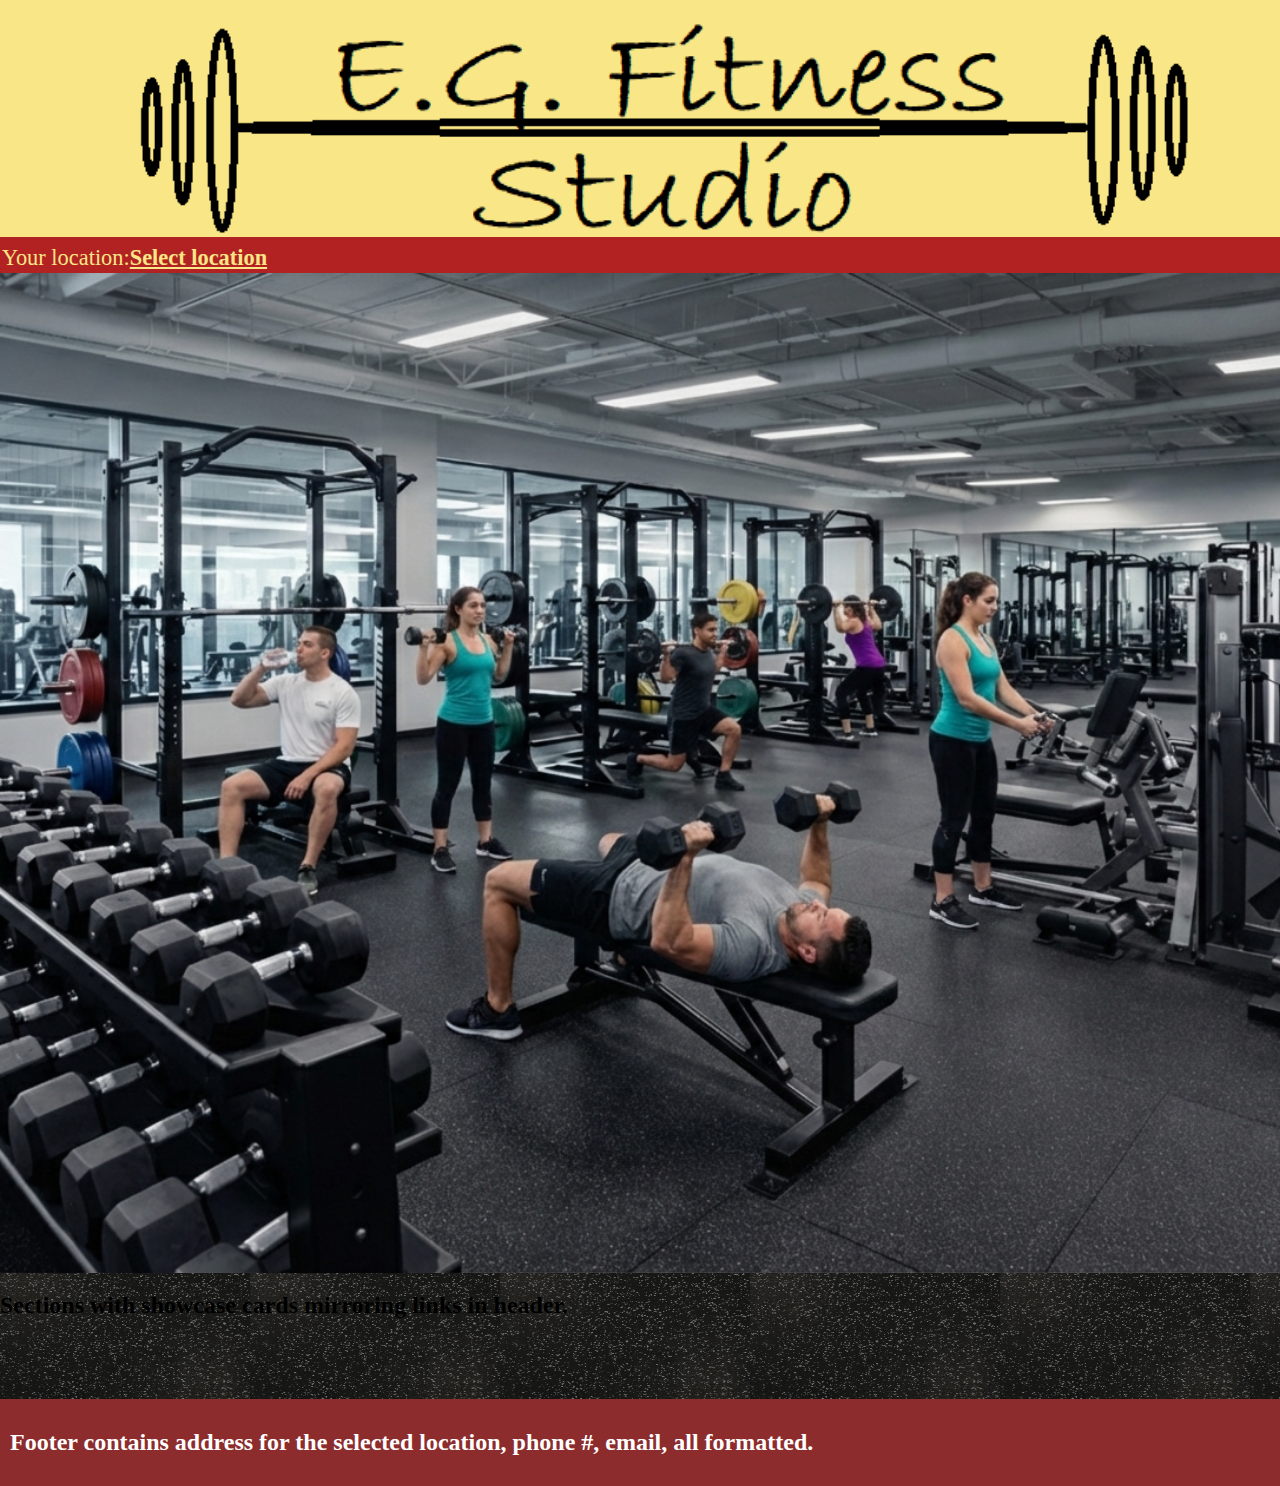
<file: index.html>
<!DOCTYPE html>
<html lang="en">
    <head>
        <title>Gym</title>
        <meta name="viewport" content="width=device-width, initial-scale=1.0">
        <link href="stylesheets/stylesheet.css" rel="stylesheet" />
        <link href="stylesheets/desktop.css" rel="stylesheet" media="only screen and (min-width:1200px)"/>
        <script src="scripts/headerMenu.js" defer></script>
        <script src="scripts/date.js" defer></script>
<!--        <script src="scripts/heroImageSlide.js" defer></script>-->
    </head>
    <body id="home">

        <header>
            <a href="index.html">
                <picture>
                    <source media="(max-width: 1199px)" srcset="images/Logo_graphic_mobile.png">
                    <img src="images/Logo_graphic.png" alt='Logo'/>
                </picture>
            </a>
        </header>
        <section id="heroImage">
            <figure>
                <img src="images/Hero1.png" alt="People working out."/>
                <img src="images/Hero2.png" alt="People working out."/>
                <img src="images/Hero3.png" alt="People working out."/>
            </figure>
        </section>
        <section>
<!--            <h1>Home - Flexbox</h1>-->
            <h2>Sections with showcase cards mirroring links in header.</h2>
        </section>

        <footer><h2>Footer contains address for the selected location, phone #, email, all formatted.</h2></footer>
    </body>
</html>
</file>
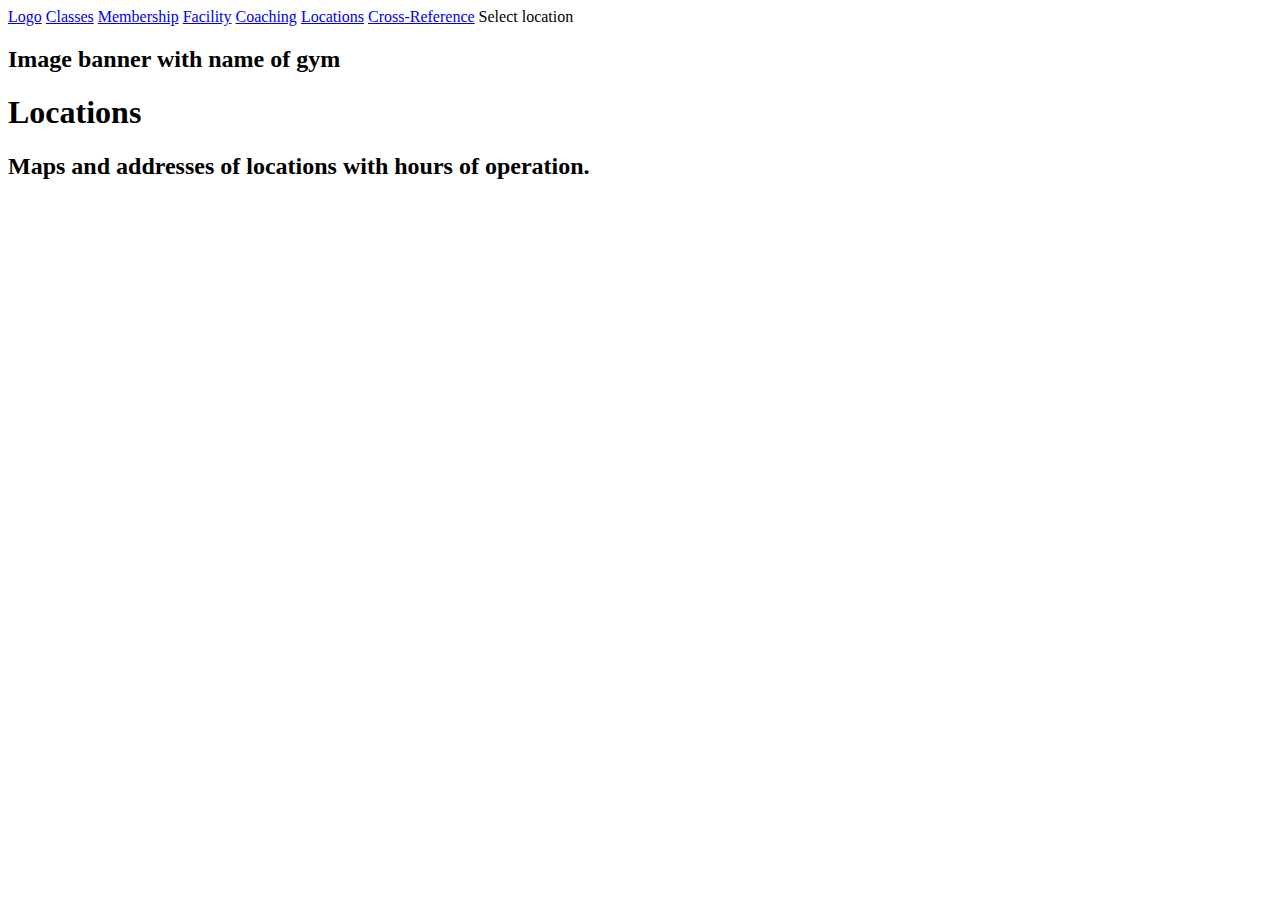
<file: aboutus.html>
<!DOCTYPE html>
<html lang="en">
    <head>
        <title>Locations</title>
        <link href="stylesheets/desktop.css" rel="stylesheet" />
    </head>
    <body>
        <header>
            <nav>
                <a href="index.html">Logo</a>
                <a href="classes.html">Classes</a>
                <a href="membership.html">Membership</a>
                <a href="facility.html">Facility</a>
                <a href="coaching.html">Coaching</a>
                <a href="aboutus.html">Locations</a>
                <a href="references.html">Cross-Reference</a>
                <span>Select location</span>
            </nav>
        </header>
        <h2>Image banner with name of gym</h2>
        <h1>Locations</h1>
        <h2>Maps and addresses of locations with hours of operation.</h2>
    </body>
</html>
</file>
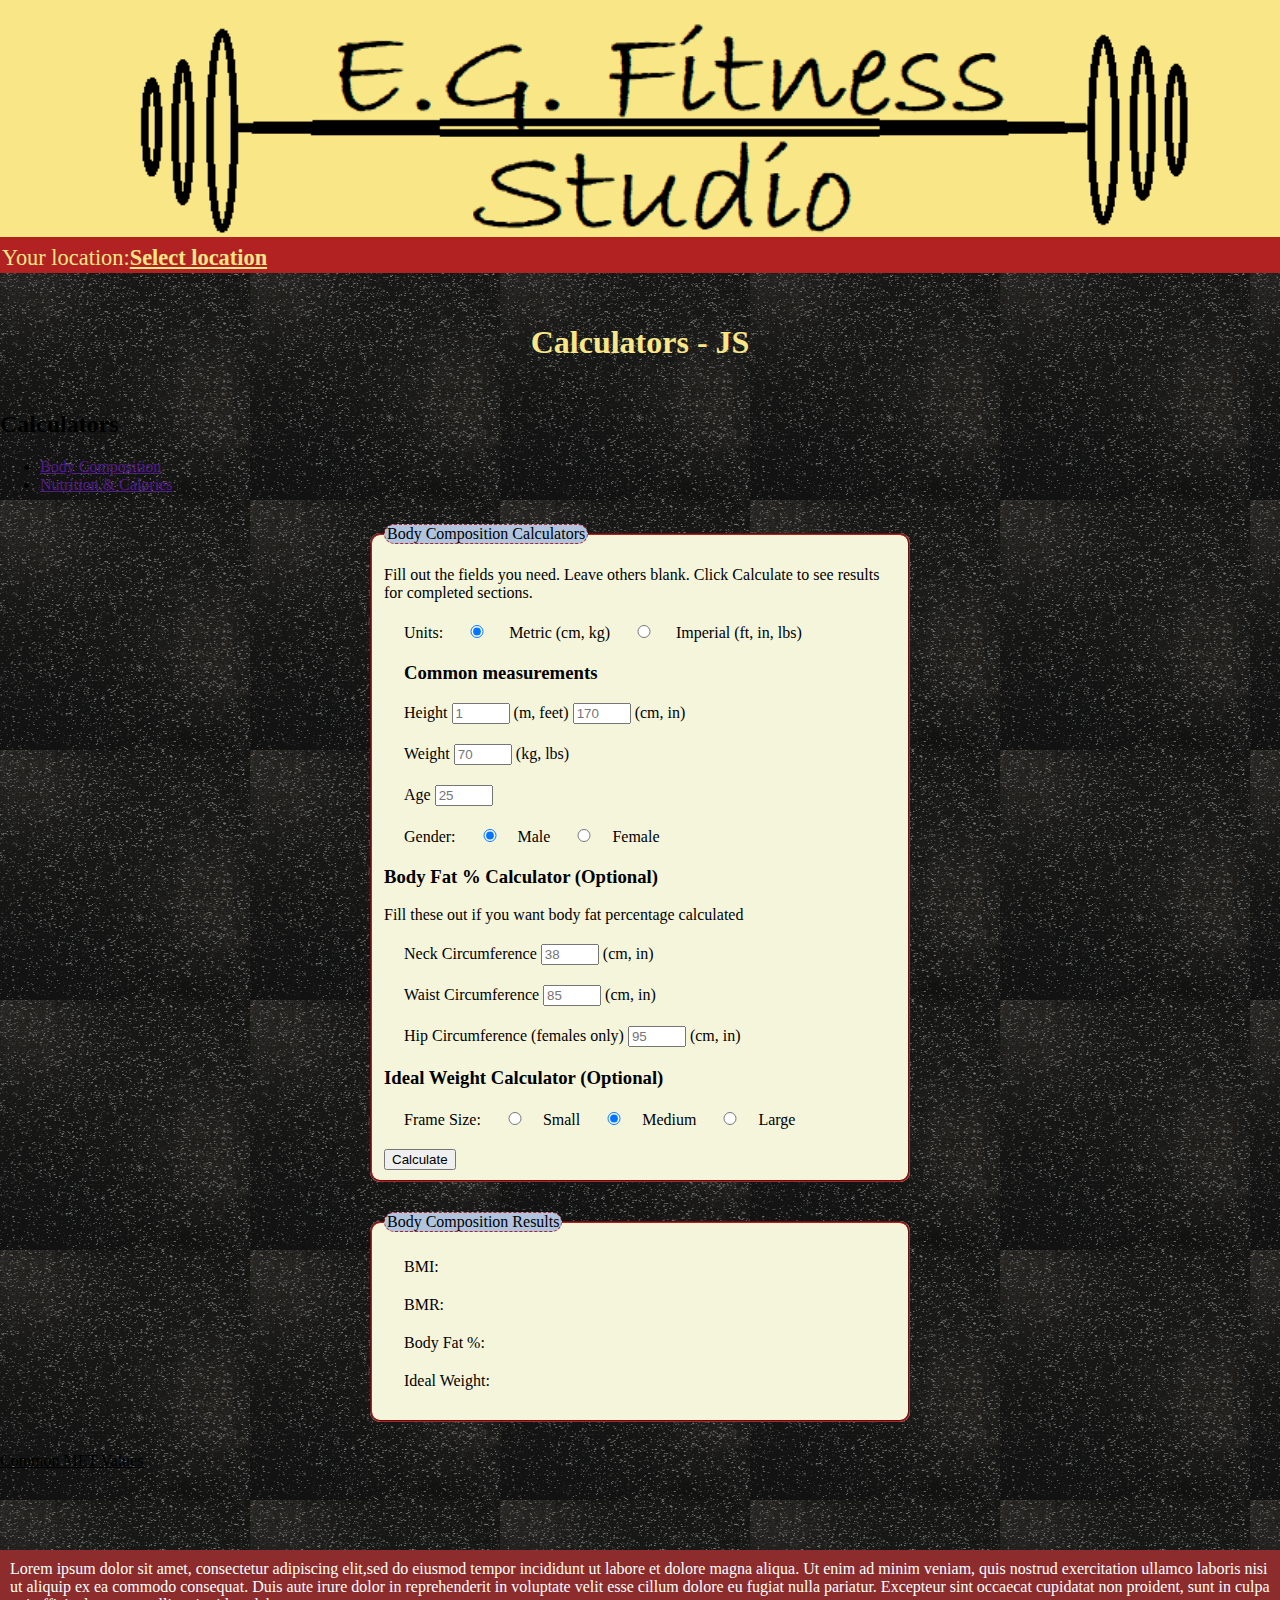
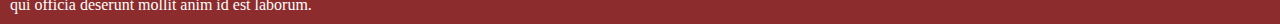
<file: calculators.html>
<!DOCTYPE html>
<html lang="en">
<head>
    <meta charset="UTF-8">
    <title>Tools</title>
    <meta name="viewport" content="width=device-width, initial-scale=1.0">
    <link href="stylesheets/stylesheet.css" rel="stylesheet" />
    <link href="stylesheets/desktop.css" rel="stylesheet" media="only screen and (min-width:1200px)"/>
    <script src="scripts/headerMenu.js" defer></script>
    <script src="scripts/calculators.js" defer></script>
</head>
<body>
<header>
    <a href="index.html">
        <picture>
            <source media="(max-width: 1199px)" srcset="images/Logo_graphic_mobile.png">
            <img src="images/Logo_graphic.png" alt='Logo'/>
        </picture>
    </a>
</header>
<h1>Calculators - JS</h1>
<nav  id="calculators_list">
    <h2>Calculators</h2>
    <ul>
        <li><a href onclick='return false;' id="show_body_comp">Body Composition</a></li>
        <li><a href onclick='return false;' id="show_workout">Nutrition & Calories</a></li>
    </ul>
</nav>
<main>
    <form id="calculators">

        <fieldset class="calculators" id="body_comp" hidden>
            <legend>Body Composition Calculators</legend>
            <p>Fill out the fields you need. Leave others blank. Click Calculate to see results for completed sections.</p>

            <!-- Shared Basic Inputs -->
            <div class="radio-group">
                <label>Units:</label>
                <label>
                    <input type="radio" name="units_body" value="metric" id="metric_body_comp" checked/>
                    Metric (cm, kg)
                </label>
                <label>
                    <input type="radio" name="units_body" value="imperial" id="imperial_body_comp"/>
                    Imperial (ft, in, lbs)
                </label>
            </div>
            <div>
                <h3>Common measurements</h3>
                <label>Height
                    <input type='number' id='height_m_or_feet' placeholder='1' min='2' max='8' step='1'/> (m, feet)
                    <input type='number' id='height' placeholder="170" min="0" max="250" step="1"/> (cm, in)
                </label>
            </div>
            <div>

                <label>Weight
                    <input type='number' id='weight' placeholder="70" min="20" max="500" step="0.1"/>
                    <!--                    <span class="unit" id="weight_unit">kg</span>-->
                    (kg, lbs)
                </label>
            </div>
            <div>
                <label>Age
                    <input type='number' id='age' placeholder="25" min="10" max="100"/>
                </label>
            </div>
            <div class="radio-group">
                <label>Gender:</label>
                <label>
                    <input type="radio" name='gender' value='male' id='male' checked/>Male
                </label>
                <label>
                    <input type="radio" name='gender' value='female' id='female'/>Female
                </label>
            </div>




            <!-- Body Fat Specific Inputs -->

            <h3>Body Fat % Calculator (Optional)</h3>
            <p class="help-text">Fill these out if you want body fat percentage calculated</p>
            <div>
                <label>Neck Circumference
                    <input type='number' id='neck' placeholder="38" min="20" max="60" step="0.1"/>
                    (cm, in)
                </label>
            </div>
            <div>
                <label>Waist Circumference
                    <input type='number' id='waist' placeholder="85" min="40" max="200" step="0.1"/>
                    (cm, in)
                </label>
            </div>
            <div>
                <label id="hip_label">Hip Circumference (females only)
                    <input type='number' id='hip' placeholder="95" min="50" max="200" step="0.1"/>
                    (cm, in)
                </label>
            </div>

            <!-- Ideal Weight Specific Input -->
            <h3>Ideal Weight Calculator (Optional)</h3>
            <div class="radio-group">
                <label>Frame Size:</label>
                <label><input type="radio" name="frame_size" value="0.95" id="small_frame"/>Small</label>
                <label><input type="radio" name="frame_size" value="1.0" id="medium_frame" checked/>Medium</label>
                <label><input type="radio" name="frame_size" value="1.05" id="large_frame"/>Large</label>
            </div>
            <button type="button" id="calculate_body_comp">Calculate</button>
        </fieldset>

        <!--Results-->
        <fieldset class="calculators" id="body_comp_results" hidden>
            <legend>Body Composition Results</legend>
            <div><label>BMI: <span id="bmi_result" class="result-section"></span></label></div>
            <div><label>BMR: <span id="bmr_result" class="result-section" ></span></label></div>
            <div><label>Body Fat %: <span id="body_fat_result" class="result-section" ></span></label></div>
            <div><label>Ideal Weight: <span id="ideal_weight_result" class="result-section" ></span></label></div>
        </fieldset>

        <fieldset class="calculators" id="workout" hidden>
            <legend>Workout Calculators</legend>
            <p class="instructions">Fill out fields for the calculators you want to use. Leave others blank.</p>
            <!-- Calorie Burn Inputs -->
            <!-- Shared Units for Workout -->
            <div class="radio-group">
                <label>Units:</label>
                <label><input type="radio" name="units_workout" value="metric" id="metric_workout" checked/>Metric (kg)</label>
                <label><input type="radio" name="units_workout" value="imperial" id="imperial_workout"/>Imperial (lbs)</label>
            </div>
            <h3>Calorie Burn Calculator</h3>
            <div>
                <label>Activity  <input type='number' id='met_value' placeholder="8.0" min="1" max="20" step="0.1"/> MET Value</label>
            </div>
            <div>
                <details>
                    <summary>Common MET Values</summary>
                    <ul class="met-list">
                        <li>Walking (3 mph): 3.5</li>
                        <li>Running (6 mph): 9.8</li>
                        <li>Running (8 mph): 11.5</li>
                        <li>Cycling (moderate): 8.0</li>
                        <li>Swimming (moderate): 5.8</li>
                        <li>HIIT: 8.0</li>
                        <li>Weight Lifting: 5.0</li>
                        <li>Yoga: 2.5</li>
                        <li>Jump Rope: 12.3</li>
                    </ul>
                </details>
            </div>
            <div><label>Duration <input type='number' id='duration' placeholder="30" min="1" max="300"/> minutes</label></div>
            <div><label>Your Weight <input type='number' id='weight_calburn' placeholder="70" min="20" max="300" step="0.1"/> (kg, lbs)</label></div>

            <!-- One Rep Max Inputs -->

            <h3>One Rep Max Calculator</h3>
            <div><label>Weight Lifted <input type='number' id='weight_lifted' placeholder="100" min="1" max="500" step="0.5"/> (kg, lbs)</label></div>
            <div><label>Reps Completed <input type='number' id='reps' placeholder="8" min="1" max="20"/></label>
                <p class="help-text">Note: Results are less accurate above 12 reps</p>
            </div>
            <button type="button" id="calculate_workout">Calculate All Available</button>
        </fieldset>

        <fieldset class='calculators' id="workout_results" hidden>
            <!-- Results Container -->
            <legend>Workout Calculator Results</legend>
            <div><label>Calorie burn: <span id="calorie_burn_result" class="result-section"></span></label></div>
            <div><label>One Rep Max: <span id="one_rm_result" class="result-section"></span></label></div>

        </fieldset>
    </form>
    <details id="details">
        <summary>Common MET Values</summary>
        <ul class="met-list">
            <li><a href>Calgary</a></li>
            <li><a href>Vancouver</a></li>
            <li><a>Toronto</a></li>
            <li><a>Halifax</a></li>

        </ul>
    </details>
</main>
<footer>Lorem ipsum dolor sit amet, consectetur adipiscing elit,sed do
    eiusmod tempor incididunt ut labore et dolore magna
    aliqua. Ut enim ad minim veniam, quis nostrud exercitation
    ullamco laboris nisi ut aliquip ex ea commodo consequat. Duis
    aute irure dolor in reprehenderit in voluptate velit esse cillum
    dolore eu fugiat nulla pariatur. Excepteur sint occaecat cupidatat
    non proident, sunt in culpa qui officia deserunt mollit anim id est laborum.
</footer>
</body>
</html>
</file>
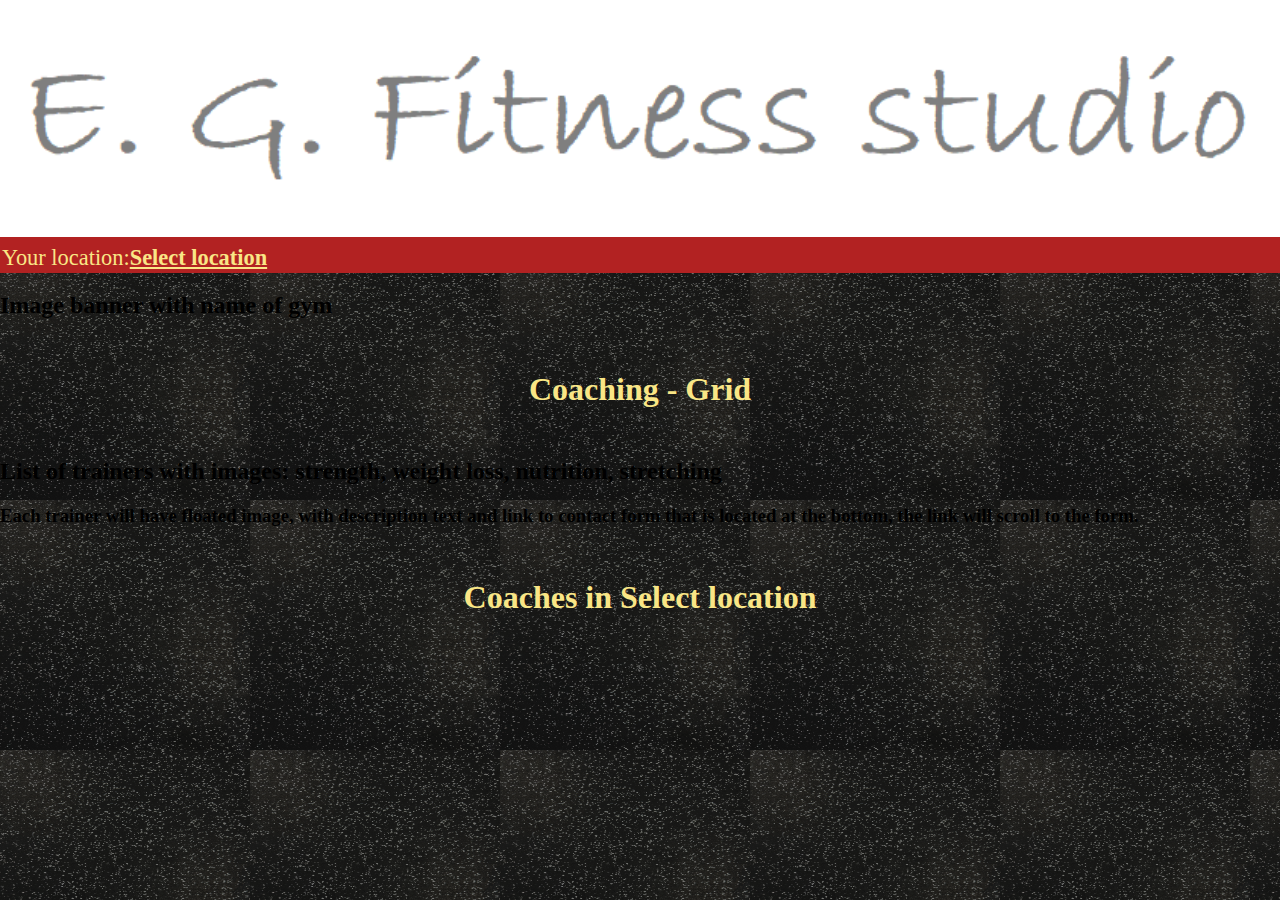
<file: coaching.html>
<!DOCTYPE html>
<html lang="en">
<head>
    <meta charset="UTF-8">
    <title>Coaching</title>
    <meta name="viewport" content="width=device-width, initial-scale=1.0">
    <link href="stylesheets/stylesheet.css" rel="stylesheet" />
    <link href="stylesheets/desktop.css" rel="stylesheet" media="only screen and (min-width:1200px)"/>

    <script src="scripts/headerMenu.js" defer></script>
    <script src="scripts/coachingCity.js" defer></script>

</head>
<body>
<header>
    <a href="index.html"><img src="images/Logo.png" alt='Logo'/></a>
</header>
    <h2>Image banner with name of gym</h2>
    <h1>Coaching - Grid</h1>
    <h2>List of trainers with images: strength, weight loss, nutrition, stretching</h2>
    <h3>Each trainer will have floated image, with description text and link to contact form that is located at the bottom, the link will scroll to the form.</h3>
<main id="coach_grid">
    <div class="Calgary">
        <h2>Strength</h2>
        <img src="images/Strength-Calgary.png" alt="Strength Coach"/>
        <blockquote>
            Lorem ipsum dolor sit amet, consectetur adipiscing elit,sed do
            eiusmod tempor incididunt ut labore et dolore magna
            aliqua. Ut enim ad minim veniam, quis nostrud exercitation
            ullamco laboris nisi ut aliquip ex ea commodo consequat. Duis
            aute irure dolor in reprehenderit in voluptate velit esse cillum
            dolore eu fugiat nulla pariatur. Excepteur sint occaecat cupidatat
            non proident, sunt in culpa qui officia deserunt mollit anim id est laborum.
        </blockquote>
        <a>Book</a>
    </div>
    <div class="Calgary">
        <h2>Cardio</h2>
        <img src="images/Cardio-Calgary.png" alt="Cardio Coach"/>
        <blockquote>
            Lorem ipsum dolor sit amet, consectetur adipiscing elit,sed do
            eiusmod tempor incididunt ut labore et dolore magna
            aliqua. Ut enim ad minim veniam, quis nostrud exercitation
            ullamco laboris nisi ut aliquip ex ea commodo consequat. Duis
            aute irure dolor in reprehenderit in voluptate velit esse cillum
            dolore eu fugiat nulla pariatur. Excepteur sint occaecat cupidatat
            non proident, sunt in culpa qui officia deserunt mollit anim id est laborum.
        </blockquote>
    </div>
    <div class="Calgary">
        <h2>Weight Loss</h2>
        <img src="images/WeightLoss-Calgary.png" alt="Weight Loss"/>
        <blockquote>
            Lorem ipsum dolor sit amet, consectetur adipiscing elit,sed do
            eiusmod tempor incididunt ut labore et dolore magna
            aliqua. Ut enim ad minim veniam, quis nostrud exercitation
            ullamco laboris nisi ut aliquip ex ea commodo consequat. Duis
            aute irure dolor in reprehenderit in voluptate velit esse cillum
            dolore eu fugiat nulla pariatur. Excepteur sint occaecat cupidatat
            non proident, sunt in culpa qui officia deserunt mollit anim id est laborum.
        </blockquote>
    </div>
    <div class="Calgary">
        <h2>Spin Class</h2>
        <img src="images/SpinClass-Calgary.png" alt="Cycling"/>
        <blockquote>
            Lorem ipsum dolor sit amet, consectetur adipiscing elit,sed do
            eiusmod tempor incididunt ut labore et dolore magna
            aliqua. Ut enim ad minim veniam, quis nostrud exercitation
            ullamco laboris nisi ut aliquip ex ea commodo consequat. Duis
            aute irure dolor in reprehenderit in voluptate velit esse cillum
            dolore eu fugiat nulla pariatur. Excepteur sint occaecat cupidatat
            non proident, sunt in culpa qui officia deserunt mollit anim id est laborum.
        </blockquote>
    </div>
    <div class="Calgary">
        <h2>Fitness Class</h2>
        <img src="images/FitnessClass-Calgary.png" alt="Fitness Class"/>
        <blockquote>
            Lorem ipsum dolor sit amet, consectetur adipiscing elit,sed do
            eiusmod tempor incididunt ut labore et dolore magna
            aliqua. Ut enim ad minim veniam, quis nostrud exercitation
            ullamco laboris nisi ut aliquip ex ea commodo consequat. Duis
            aute irure dolor in reprehenderit in voluptate velit esse cillum
            dolore eu fugiat nulla pariatur. Excepteur sint occaecat cupidatat
            non proident, sunt in culpa qui officia deserunt mollit anim id est laborum.
        </blockquote>
    </div>
    <div class="Calgary">
        <h2>Nutritionist</h2>
        <img src="images/Nutritionist-Calgary.png" alt="Nutritionist"/>
        <blockquote>
            Lorem ipsum dolor sit amet, consectetur adipiscing elit,sed do
            eiusmod tempor incididunt ut labore et dolore magna
            aliqua. Ut enim ad minim veniam, quis nostrud exercitation
            ullamco laboris nisi ut aliquip ex ea commodo consequat. Duis
            aute irure dolor in reprehenderit in voluptate velit esse cillum
            dolore eu fugiat nulla pariatur. Excepteur sint occaecat cupidatat
            non proident, sunt in culpa qui officia deserunt mollit anim id est laborum.
        </blockquote>
    </div>
    <div class="Calgary">
        <h2>Stretching</h2>
        <img src="images/Stretching-Calgary.png" alt="Nutritionist"/>
        <blockquote>
            Lorem ipsum dolor sit amet, consectetur adipiscing elit,sed do
            eiusmod tempor incididunt ut labore et dolore magna
            aliqua. Ut enim ad minim veniam, quis nostrud exercitation
            ullamco laboris nisi ut aliquip ex ea commodo consequat. Duis
            aute irure dolor in reprehenderit in voluptate velit esse cillum
            dolore eu fugiat nulla pariatur. Excepteur sint occaecat cupidatat
            non proident, sunt in culpa qui officia deserunt mollit anim id est laborum.
        </blockquote>
    </div>
    <div class="Vancouver">
        <h2>Strength</h2>
        <img src="images/Strength-Vancouver.png" alt="Strength"/>
        <blockquote>
            Lorem ipsum dolor sit amet, consectetur adipiscing elit,sed do
            eiusmod tempor incididunt ut labore et dolore magna
            aliqua. Ut enim ad minim veniam, quis nostrud exercitation
            ullamco laboris nisi ut aliquip ex ea commodo consequat. Duis
            aute irure dolor in reprehenderit in voluptate velit esse cillum
            dolore eu fugiat nulla pariatur. Excepteur sint occaecat cupidatat
            non proident, sunt in culpa qui officia deserunt mollit anim id est laborum.
        </blockquote>
    </div>
    <div class="Vancouver">
        <h2>Stretching</h2>
        <img src="images/Stretching-Calgary.png" alt="Stretching"/>
        <blockquote>
            Lorem ipsum dolor sit amet, consectetur adipiscing elit,sed do
            eiusmod tempor incididunt ut labore et dolore magna
            aliqua. Ut enim ad minim veniam, quis nostrud exercitation
            ullamco laboris nisi ut aliquip ex ea commodo consequat. Duis
            aute irure dolor in reprehenderit in voluptate velit esse cillum
            dolore eu fugiat nulla pariatur. Excepteur sint occaecat cupidatat
            non proident, sunt in culpa qui officia deserunt mollit anim id est laborum.
        </blockquote>
    </div>
    <div class="Vancouver">
        <h2>Cardio</h2>
        <img src="images/Cardio-Vancouver.png" alt="Cardio"/>
        <blockquote>
            Lorem ipsum dolor sit amet, consectetur adipiscing elit,sed do
            eiusmod tempor incididunt ut labore et dolore magna
            aliqua. Ut enim ad minim veniam, quis nostrud exercitation
            ullamco laboris nisi ut aliquip ex ea commodo consequat. Duis
            aute irure dolor in reprehenderit in voluptate velit esse cillum
            dolore eu fugiat nulla pariatur. Excepteur sint occaecat cupidatat
            non proident, sunt in culpa qui officia deserunt mollit anim id est laborum.
        </blockquote>
    </div>
    <div class="Vancouver">
        <h2>Nutritionist</h2>
        <img src="images/Nutritionist-Vancouver.png" alt="Cardio"/>
        <blockquote>
            Lorem ipsum dolor sit amet, consectetur adipiscing elit,sed do
            eiusmod tempor incididunt ut labore et dolore magna
            aliqua. Ut enim ad minim veniam, quis nostrud exercitation
            ullamco laboris nisi ut aliquip ex ea commodo consequat. Duis
            aute irure dolor in reprehenderit in voluptate velit esse cillum
            dolore eu fugiat nulla pariatur. Excepteur sint occaecat cupidatat
            non proident, sunt in culpa qui officia deserunt mollit anim id est laborum.
        </blockquote>
    </div>
    <div class="Vancouver">
        <h2>Spin Class</h2>
        <img src="images/SpinClass-Vancouver.png" alt="Cardio"/>
        <blockquote>
            Lorem ipsum dolor sit amet, consectetur adipiscing elit,sed do
            eiusmod tempor incididunt ut labore et dolore magna
            aliqua. Ut enim ad minim veniam, quis nostrud exercitation
            ullamco laboris nisi ut aliquip ex ea commodo consequat. Duis
            aute irure dolor in reprehenderit in voluptate velit esse cillum
            dolore eu fugiat nulla pariatur. Excepteur sint occaecat cupidatat
            non proident, sunt in culpa qui officia deserunt mollit anim id est laborum.
        </blockquote>
    </div>
    <div class="Vancouver">
        <h2>Weight Loss</h2>
        <img src="images/WeightLoss-Vancouver.png" alt="Cardio"/>
        <blockquote>
            Lorem ipsum dolor sit amet, consectetur adipiscing elit,sed do
            eiusmod tempor incididunt ut labore et dolore magna
            aliqua. Ut enim ad minim veniam, quis nostrud exercitation
            ullamco laboris nisi ut aliquip ex ea commodo consequat. Duis
            aute irure dolor in reprehenderit in voluptate velit esse cillum
            dolore eu fugiat nulla pariatur. Excepteur sint occaecat cupidatat
            non proident, sunt in culpa qui officia deserunt mollit anim id est laborum.
        </blockquote>
    </div>
    <div class="Toronto">
        <h2>Cardio</h2>
        <img src="images/Cardio-Toronto.png" alt="Cardio"/>
        <blockquote>
            Lorem ipsum dolor sit amet, consectetur adipiscing elit,sed do
            eiusmod tempor incididunt ut labore et dolore magna
            aliqua. Ut enim ad minim veniam, quis nostrud exercitation
            ullamco laboris nisi ut aliquip ex ea commodo consequat. Duis
            aute irure dolor in reprehenderit in voluptate velit esse cillum
            dolore eu fugiat nulla pariatur. Excepteur sint occaecat cupidatat
            non proident, sunt in culpa qui officia deserunt mollit anim id est laborum.
        </blockquote>
    </div>
    <div class="Toronto">
        <h2>Fitness Class</h2>
        <img src="images/FitnessClass-Toronto.png" alt="Cardio"/>
        <blockquote>
            Lorem ipsum dolor sit amet, consectetur adipiscing elit,sed do
            eiusmod tempor incididunt ut labore et dolore magna
            aliqua. Ut enim ad minim veniam, quis nostrud exercitation
            ullamco laboris nisi ut aliquip ex ea commodo consequat. Duis
            aute irure dolor in reprehenderit in voluptate velit esse cillum
            dolore eu fugiat nulla pariatur. Excepteur sint occaecat cupidatat
            non proident, sunt in culpa qui officia deserunt mollit anim id est laborum.
        </blockquote>
    </div>
    <div class="Toronto">
        <h2>Nutritionist</h2>
        <img src="images/Nutritionist-Toronto.png" alt="Strength Coach"/>
        <blockquote>
            Lorem ipsum dolor sit amet, consectetur adipiscing elit,sed do
            eiusmod tempor incididunt ut labore et dolore magna
            aliqua. Ut enim ad minim veniam, quis nostrud exercitation
            ullamco laboris nisi ut aliquip ex ea commodo consequat. Duis
            aute irure dolor in reprehenderit in voluptate velit esse cillum
            dolore eu fugiat nulla pariatur. Excepteur sint occaecat cupidatat
            non proident, sunt in culpa qui officia deserunt mollit anim id est laborum.
        </blockquote>
        <a>Book</a>
    </div>
    <div class="Toronto">
        <h2>Spin Class</h2>
        <img src="images/SpinClass-Toronto.png" alt="Cardio Coach"/>
        <blockquote>
            Lorem ipsum dolor sit amet, consectetur adipiscing elit,sed do
            eiusmod tempor incididunt ut labore et dolore magna
            aliqua. Ut enim ad minim veniam, quis nostrud exercitation
            ullamco laboris nisi ut aliquip ex ea commodo consequat. Duis
            aute irure dolor in reprehenderit in voluptate velit esse cillum
            dolore eu fugiat nulla pariatur. Excepteur sint occaecat cupidatat
            non proident, sunt in culpa qui officia deserunt mollit anim id est laborum.
        </blockquote>
    </div>
    <div class="Toronto">
        <h2>Strength</h2>
        <img src="images/Strength-Toronto.png" alt="Weight Loss"/>
        <blockquote>
            Lorem ipsum dolor sit amet, consectetur adipiscing elit,sed do
            eiusmod tempor incididunt ut labore et dolore magna
            aliqua. Ut enim ad minim veniam, quis nostrud exercitation
            ullamco laboris nisi ut aliquip ex ea commodo consequat. Duis
            aute irure dolor in reprehenderit in voluptate velit esse cillum
            dolore eu fugiat nulla pariatur. Excepteur sint occaecat cupidatat
            non proident, sunt in culpa qui officia deserunt mollit anim id est laborum.
        </blockquote>
    </div>
    <div class="Halifax">
        <h2>Cardio</h2>
        <img src="images/Cardio-Halifax.png" alt="Cycling"/>
        <blockquote>
            Lorem ipsum dolor sit amet, consectetur adipiscing elit,sed do
            eiusmod tempor incididunt ut labore et dolore magna
            aliqua. Ut enim ad minim veniam, quis nostrud exercitation
            ullamco laboris nisi ut aliquip ex ea commodo consequat. Duis
            aute irure dolor in reprehenderit in voluptate velit esse cillum
            dolore eu fugiat nulla pariatur. Excepteur sint occaecat cupidatat
            non proident, sunt in culpa qui officia deserunt mollit anim id est laborum.
        </blockquote>
    </div>
    <div class="Halifax">
        <h2>Fitness Class</h2>
        <img src="images/FitnessClass-Halifax.png" alt="Fitness Class"/>
        <blockquote>
            Lorem ipsum dolor sit amet, consectetur adipiscing elit,sed do
            eiusmod tempor incididunt ut labore et dolore magna
            aliqua. Ut enim ad minim veniam, quis nostrud exercitation
            ullamco laboris nisi ut aliquip ex ea commodo consequat. Duis
            aute irure dolor in reprehenderit in voluptate velit esse cillum
            dolore eu fugiat nulla pariatur. Excepteur sint occaecat cupidatat
            non proident, sunt in culpa qui officia deserunt mollit anim id est laborum.
        </blockquote>
    </div>
    <div class="Halifax">
        <h2>Strength</h2>
        <img src="images/Strength-Halifax.png" alt="Nutritionist"/>
        <blockquote>
            Lorem ipsum dolor sit amet, consectetur adipiscing elit,sed do
            eiusmod tempor incididunt ut labore et dolore magna
            aliqua. Ut enim ad minim veniam, quis nostrud exercitation
            ullamco laboris nisi ut aliquip ex ea commodo consequat. Duis
            aute irure dolor in reprehenderit in voluptate velit esse cillum
            dolore eu fugiat nulla pariatur. Excepteur sint occaecat cupidatat
            non proident, sunt in culpa qui officia deserunt mollit anim id est laborum.
        </blockquote>
    </div>
    <div class="Halifax">
        <h2>Stretching</h2>
        <img src="images/Stretching-Halifax.png" alt="Strength"/>
        <blockquote>
            Lorem ipsum dolor sit amet, consectetur adipiscing elit,sed do
            eiusmod tempor incididunt ut labore et dolore magna
            aliqua. Ut enim ad minim veniam, quis nostrud exercitation
            ullamco laboris nisi ut aliquip ex ea commodo consequat. Duis
            aute irure dolor in reprehenderit in voluptate velit esse cillum
            dolore eu fugiat nulla pariatur. Excepteur sint occaecat cupidatat
            non proident, sunt in culpa qui officia deserunt mollit anim id est laborum.
        </blockquote>
    </div>
    <div class="Halifax">
        <h2>Weight Loss</h2>
        <img src="images/WeightLoss-Halifax.png" alt="Stretching"/>
        <blockquote>
            Lorem ipsum dolor sit amet, consectetur adipiscing elit,sed do
            eiusmod tempor incididunt ut labore et dolore magna
            aliqua. Ut enim ad minim veniam, quis nostrud exercitation
            ullamco laboris nisi ut aliquip ex ea commodo consequat. Duis
            aute irure dolor in reprehenderit in voluptate velit esse cillum
            dolore eu fugiat nulla pariatur. Excepteur sint occaecat cupidatat
            non proident, sunt in culpa qui officia deserunt mollit anim id est laborum.
        </blockquote>
    </div>
    <div class="Halifax">
        <h2>Nutritionist</h2>
        <img src="images/Nutritionist-Halifax.png" alt="Stretching"/>
        <blockquote>
            Lorem ipsum dolor sit amet, consectetur adipiscing elit,sed do
            eiusmod tempor incididunt ut labore et dolore magna
            aliqua. Ut enim ad minim veniam, quis nostrud exercitation
            ullamco laboris nisi ut aliquip ex ea commodo consequat. Duis
            aute irure dolor in reprehenderit in voluptate velit esse cillum
            dolore eu fugiat nulla pariatur. Excepteur sint occaecat cupidatat
            non proident, sunt in culpa qui officia deserunt mollit anim id est laborum.
        </blockquote>
    </div>
</main>
</body>
</html>
</file>
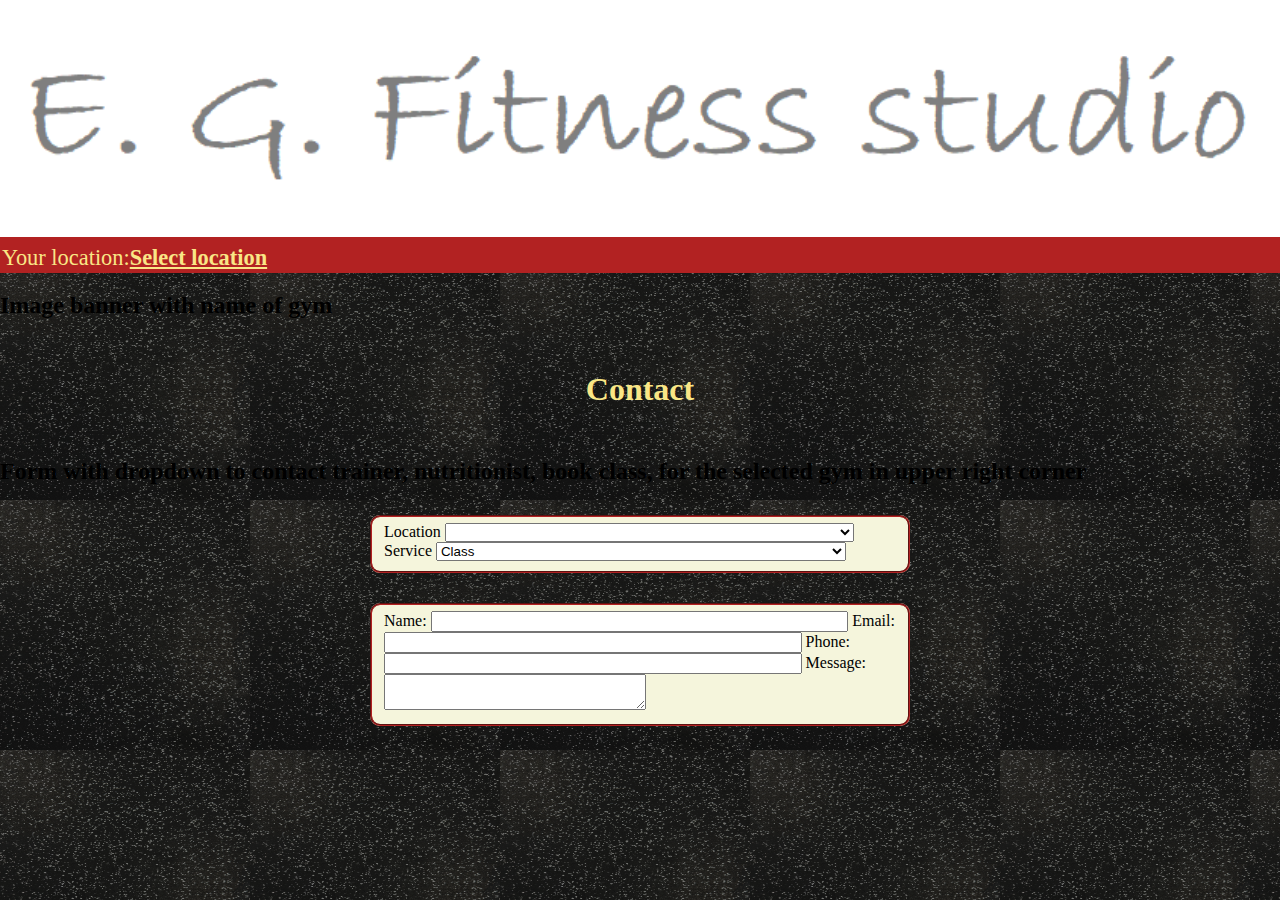
<file: contact.html>
<!DOCTYPE html>
<html lang="en">
    <head>
        <title>Locations</title>
        <meta name="viewport" content="width=device-width, initial-scale=1.0">
        <link href="stylesheets/stylesheet.css" rel="stylesheet" />
        <link href="stylesheets/desktop.css" rel="stylesheet" media="only screen and (min-width:1200px)"/>
        <script src="scripts/headerMenu.js" defer></script>
        <script src="scripts/script.js" defer></script>
    </head>
    <body>
    <header>
        <a href="index.html"><img src="images/Logo.png" alt='Logo'/></a>
    </header>
    <h2>Image banner with name of gym</h2>
    <h1>Contact</h1>
    <h2>Form with dropdown to contact trainer, nutritionist, book class, for the selected gym in upper right corner</h2>
    <form>
        <fieldset name="meta">
            <label>Location
            <select id="form_location">
                <option value="Location A">Location A</option>
                <option value="Location B">Location B</option>
                <option value="Location C">Location C</option>
                <option value="Location D">Location D</option>
            </select>
            </label>
            <label>Service
                <select id="form_service">
                    <option value="class">Class</option>
                    <option value="personal_coaching">Personal Coaching</option>
                    <option value="membership">Membership</option>
                    <option value="booking">Booking</option>
                    <option value="other">Other</option>
                </select>
            </label>
        </fieldset>
        <fieldset name="contact">
            <label>Name:
                <input type='text'/>
            </label>
            <label>Email:
                <input type='text'/>
            </label>
            <label>Phone:
                <input type='text'/>
            </label>
            <label>Message:
                <textarea cols="30"></textarea>
            </label>
        </fieldset>
    </form>
    </body>
</html>
</file>
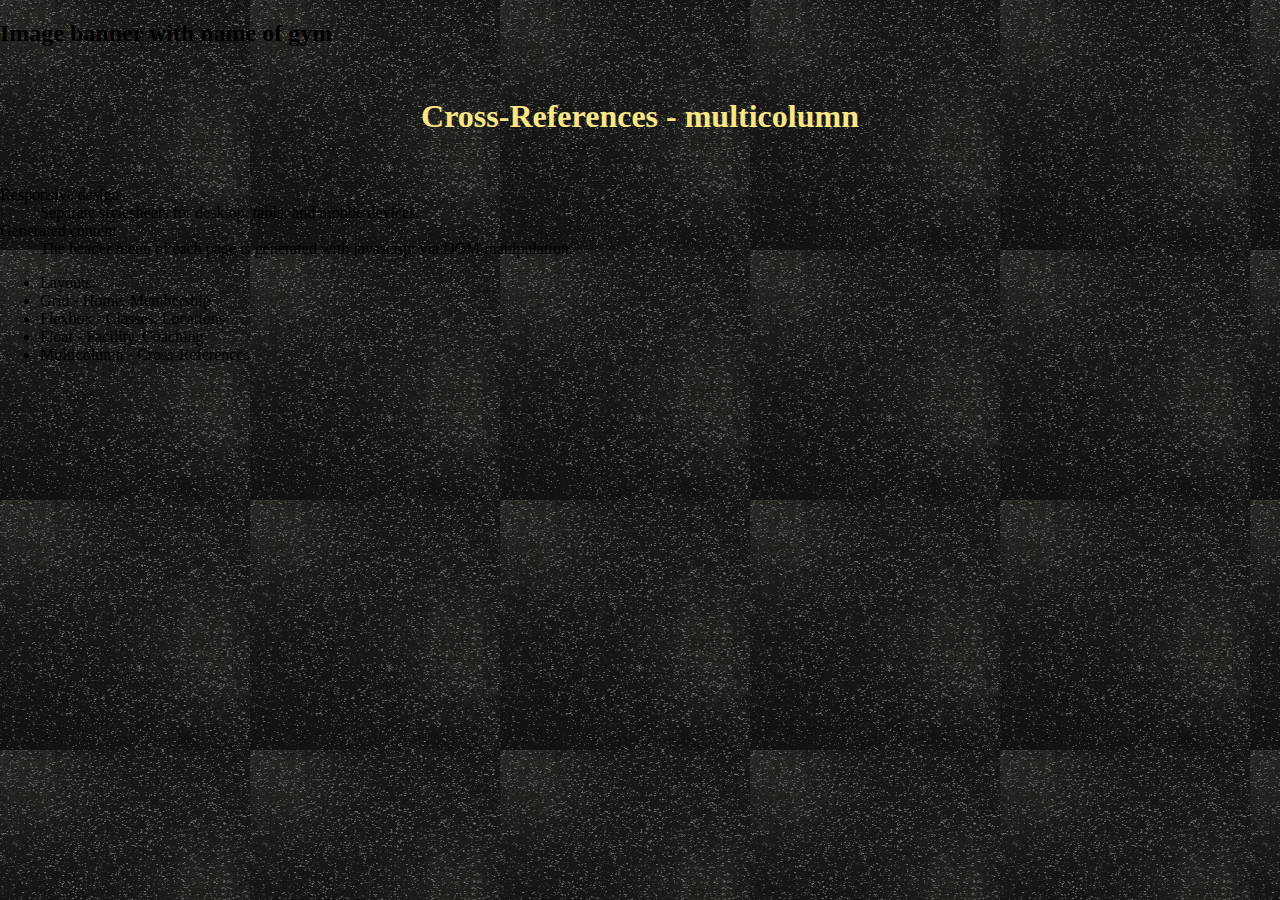
<file: cross-reference.html>
<!DOCTYPE html>
<html lang="en">
<head>
    <meta charset="UTF-8">
    <title>Cross-References</title>
    <link href="stylesheets/stylesheet.css" rel="stylesheet" />
    <link href="stylesheets/desktop.css" rel="stylesheet" media="only screen and (min-width:961px)"/>
    <link href="stylesheets/tablet.css" rel="stylesheet" media="only screen and (min-width:481px) and (max-width:960px"/>
    <link href="stylesheets/mobile.css" rel="stylesheet" media="only screen and (max-width:480px)"/>
</head>
<body>
<script src="scripts/headerMenu.js"></script>
<!--    <header>-->
<!--        <nav>-->
<!--            <a href="index.html">Logo</a>-->
<!--            <a href="classes.html">Classes</a>-->
<!--            <a href="membership.html">Membership</a>-->
<!--            <a href="facility.html">Facilities</a>-->
<!--            <a href="coaching.html">Coaching</a>-->
<!--            <a href="contact.html">Locations</a>-->
<!--            <a href="cross-reference.html">Cross-Reference</a>-->
<!--            <span>Select location</span>-->
<!--        </nav>-->
<!--    </header>-->
    <h2>Image banner with name of gym</h2>
    <h1>Cross-References - multicolumn</h1>
    <section>
        <dl>
            <dt>Responsive design</dt>
            <dd>Separate stylesheets for desktop, table, and mobile devices.</dd>
            <dt>Generated content</dt>
            <dd>The header menu of each page is generated with javascript via DOM manipulation.
        </dl>
        <ul>
            <li>Layouts:</li>
            <li>Grid - Home, Membership</li>
            <li>Flexbox - Classes, Locations</li>
            <li>Float - Facility, Coaching</li>
            <li>Multicolumn - Cross-References</li>
        </ul>
    </section>

</body>
</html>
</file>
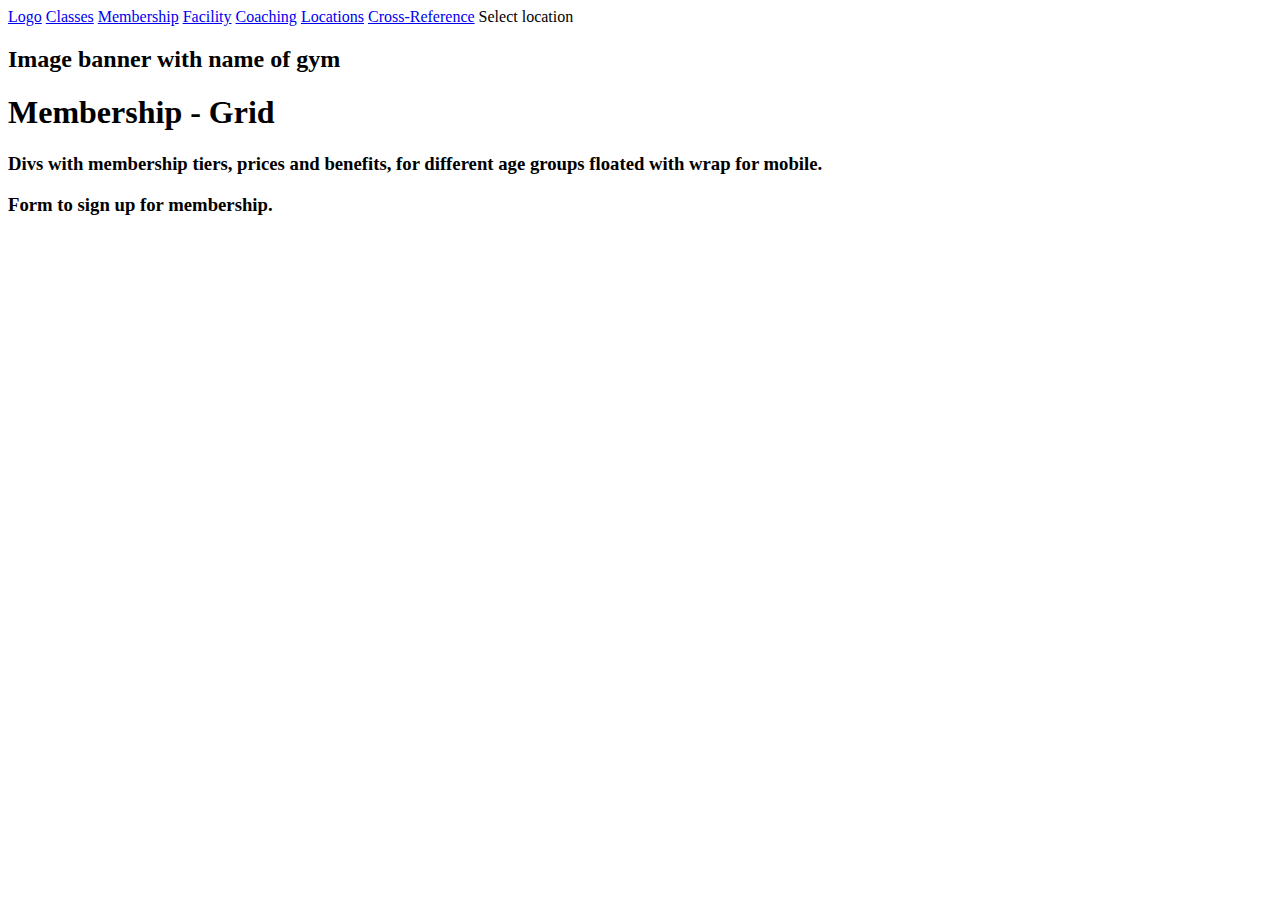
<file: membership.html>
<!DOCTYPE html>
<html lang="en">
<head>
    <meta charset="UTF-8">
    <title>Membership</title>
    <link href="stylesheets/desktop.css" rel="stylesheet" />
</head>
<body>
    <header>
        <nav>
            <a href="index.html">Logo</a>
            <a href="classes.html">Classes</a>
            <a href="membership.html">Membership</a>
            <a href="facility.html">Facility</a>
            <a href="coaching.html">Coaching</a>
            <a href="contact.html">Locations</a>
            <a href="cross-reference.html">Cross-Reference</a>
            <span>Select location</span>
        </nav>
    </header>
    <h2>Image banner with name of gym</h2>
    <h1>Membership - Grid</h1>
    <main>
        <h3>Divs with membership tiers, prices and benefits, for different age groups floated with wrap for mobile.</h3>
        <h3>Form to sign up for membership.</h3>
    </main>
</body>
</html>
</file>
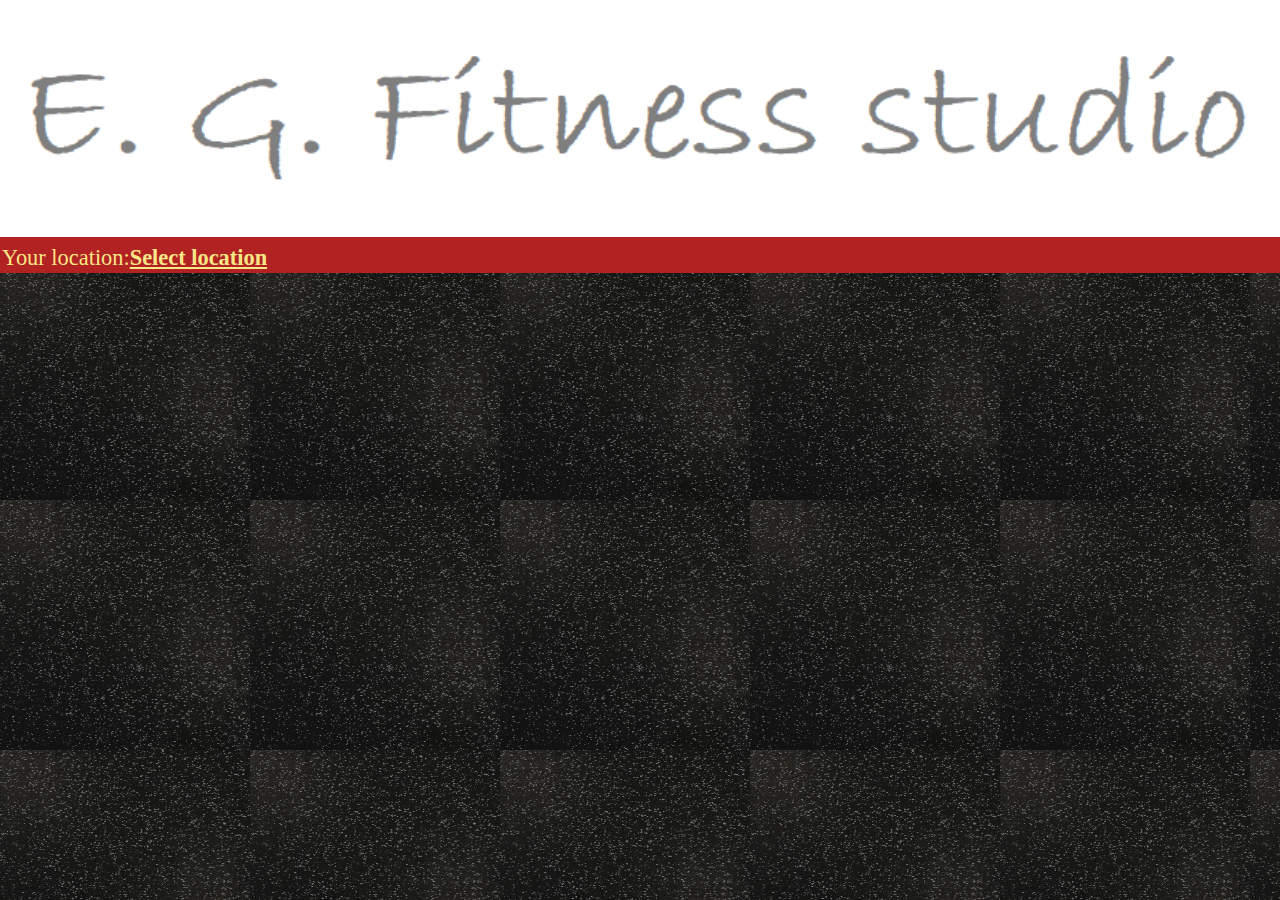
<file: services.html>
<!DOCTYPE html>
<html lang="en">
<head>
    <meta charset="UTF-8">
    <title>Services</title>
    <meta name="viewport" content="width=device-width, initial-scale=1.0">
    <link href="stylesheets/stylesheet.css" rel="stylesheet" />
    <link href="stylesheets/desktop.css" rel="stylesheet" media="only screen and (min-width:740px)"/>
    <script src="scripts/headerMenu.js" defer></script>
</head>
<body>
<header>
    <a href="index.html"><img src="images/Logo.png" alt='Logo'/></a>
</header>

</body>
</html>
</file>
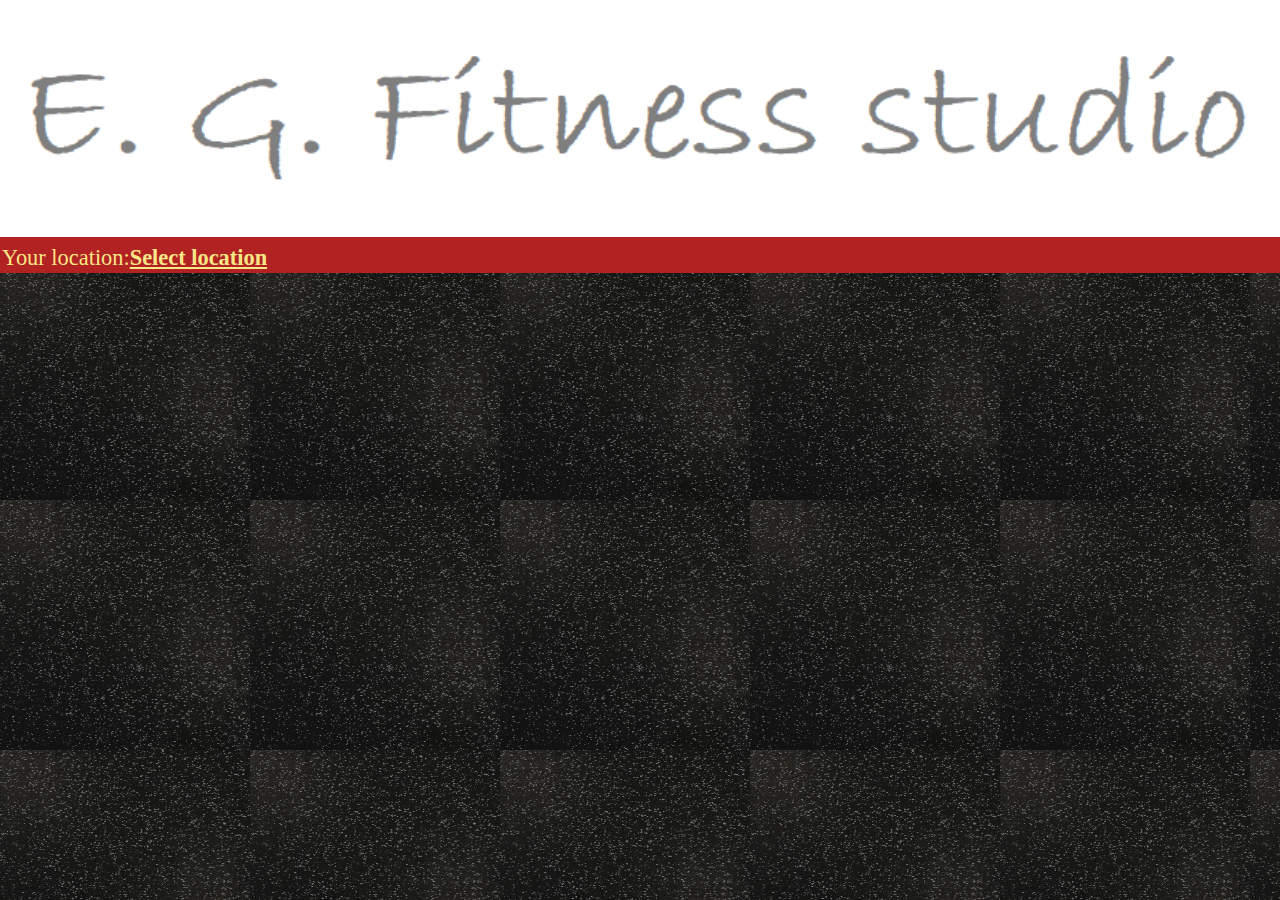
<file: tools.html>
<!DOCTYPE html>
<html lang="en">
<head>
    <meta charset="UTF-8">
    <title>Tools</title>
    <meta name="viewport" content="width=device-width, initial-scale=1.0">
    <link href="stylesheets/stylesheet.css" rel="stylesheet" />
    <link href="stylesheets/desktop.css" rel="stylesheet" media="only screen and (min-width:740px)"/>
    <script src="scripts/headerMenu.js" defer></script>
</head>
<body>
<header>
    <a href="index.html"><img src="images/Logo.png" alt='Logo'/></a>
</header>
</body>
</html>
</file>
<file: stylesheets/stylesheet.css>
@charset "utf-8";

html {
    /*height: 100%;*/
    /*position: relative;*/
    max-width: 1920px;
    margin: auto;
    background: linear-gradient(
        rgba(0, 0, 0, 0.5),
        rgba(0, 0, 0, 0.5)
), url('../images/gym_floor.webp');
    background-size: 250px 250px;

    & img {
        width: 100%
    }
}

body {

    /*background: linear-gradient(*/
    /*        hsla(50, 90%, 75%, 0.7),*/
    /*        hsla(50, 90%, 75%, 0.7)*/
    /*            !*rgba(255, 255, 255, 1),*!*/
    /*            !*rgba(255, 255, 255, 0.6),*!*/
    /*            !*hsla(50, 90%, 75%, 1) 1%,*!*/

    /*    !*rgba(255, 255, 255, 0.7)*!*/
    /*), url('../images/concrete.png') ;*/
    /*max-width: 1920px;*/
    /*min-height:95%;*/
    margin: auto;

    /*background-color: hsl(50, 100%, 80%); hsl(40, 50%, 50%);*/
}

header {
    /*height: 80px;*/
    /*outline: 1px solid green;*/
    /*align-content: center;*/
    /*margin: 0;*/
    font-size: 1.4em;
    background-color: firebrick;

    /*border-bottom: 1px solid red;*/


    /*background: radial-gradient(ellipse at top,  firebrick 15%, hsl(50, 90%, 75%));*/

}

footer {
    clear:both;
    background-color: rgb(140, 44, 44);
    color: white;
    margin-top: 80px;
    padding: 10px;
    /*position: absolute;*/
    /*bottom: 0;*/
    /*box-shadow: gray 0 -10px 10px -8px;*/

}

h1 {
    text-align: center;
    line-height: 3em;
    /*background-color: cadetblue;*/
    /*color: hsl(50, 90%, 75%);*/
    color:hsla(50, 90%, 75%, 1);
    /*background-color: firebrick;*/
}

figure {
    /*background-color: beige;*/
}

figcaption {
    /*color: hsl(50, 90%, 75%);*/
    background-color: beige;
    border-radius: 15px 5px;
    padding: 10px;
    /*margin: auto;*/
}

form {
    /*gap: 30px;*/
    margin: auto;
    max-width: 600px;
}

fieldset {
    background-color: beige;/*hsl(50, 90%, 75%);*/
    border-radius: 10px;
    border-color: firebrick;
    margin: 30px;
    /*gap: 40px;*/

    & legend {
        background-color: lightsteelblue;
        border-radius: 10px;
        border: 1px dashed firebrick;
    }
}



/* HEADER MENU */
header > nav {
    display: none;
    flex-flow: column nowrap;
    /*outline: 1px solid red;*/
    justify-content: center;
    color: firebrick;
    gap: 15px;
    /*display: none;*/
}

header img {
    width: 100%;
    /*margin: auto;*/
    /*outline: 1px solid red;*/
}

header nav div {
    flex: 0 1 auto;
    /*outline: 1px solid red;*/
    align-content: center;
    padding: 10px;
    margin: 0 10px;
    text-decoration: none;
    text-align: center;
    position: relative;
    background-color: hsl(50, 90%, 75%);
    border-radius: 10px;
    outline: 1px solid red;
    /*background-origin: padding-box;*/
    /*border: 2px solid transparent;*/
    & div {                                         /*SUBMENU*/
        display: none;
        position: absolute;
        top: 100%;
        left: -10px;
        z-index:999;
        background-color:white;
        outline: unset;
    }

    &.dropdown > a::after {
        content: " \25B6";
        font-size: 0.7em;
    }

    & a:link, :visited {
        color: inherit;
        text-decoration: none;
    }

    &.dropdown:has(> div.mobile_submenu_show) > a::after {
        content: " \25BC";
        font-size: 0.7em;
    }
}

.mobile_submenu_show {
    display: flex;
    flex-flow: column nowrap;
    gap: 15px;
    position: static;
    background-color: hsl(50, 90%, 75%);

    & a {
        color: white !important;
        background-color: firebrick;
        border-radius: 10px;
    }
}

#mobile_menu {
    /*height: 80px;*/
}

.mobile_nav_show {
    display: flex;
}

/*.submenu {*/
/*    display: none;*/
/*}*/
/* COACHES */
#coach_grid img{
    width: 200px;
    margin: 10px;
    border: 1px solid green;
    border-radius: 80px;
    float: left;
}

#coach_grid div{
    clear:left;
    font-size: 1.2em;
    text-align: center;
    border:2px dashed green;
    border-radius: 20px;
    background-color: beige;
    & h2 {
        margin: auto;
        color: green;
    }
}

/* LOCATION SELECTOR */
header > div {
    display: flex;
    margin-left: auto;
    text-align:right;
    position: relative;
    padding: 2px;
    color: hsla(50, 90%, 75%, 1);
    /*outline: 1px solid blue;*/

    /* MENU SHOW/HIDE */
    & > span {
        order: 0;
        margin-right: auto;
        padding: 5px 0 0 8px;
    }

    &::before {
        content: "Your location:";
        order:1;
        /*padding-top: 10px;*/

        /*color: inherit;*/
    }
    & > a {
        order: 2;
        /*padding-top: 10px;*/
    }

    & > div {
        display: none;
        background-color: hsla(50, 90%, 75%, 1);
        color: seagreen;
        /*outline: 1px solid red;*/
        /*margin-top: 10px;*/
         & a {
             /*color: inherit;*/
             padding: 3px;
         }

    }

    & a {
        /*background-color: hsla(50, 90%, 75%, 1);*/
        font-weight: bold;
        color: inherit;
        /*display: inherit;*/
    }
}

.location_submenu_show {
    display: flex;
    flex-flow: column nowrap;
    position: absolute;
    right:0;
    top: 30px;
}

span#mobile_menu {
}

/* COACHES */
main#coach_grid {
    & div {
        min-height: 350px;
        margin: 20px;
    }
}


/* CONTACT FORM */
form#contact_form, fieldset.contact {
    /*display: flex;*/
    /*flex-flow: column wrap;*/
    /*justify-content: center;*/
    align-content: center;
    /*align-items: center;*/
    /*gap: 20px;*/
}

label {
    /*width: 100%;*/
    /*outline: 1px solid red;*/
}

input, select {
    width: 80%;
    /*outline: 1px solid green;*/
}


/* MEMBERSHIP CARDS */
main#membership {
    /*outline: 1px solid red;*/
    /*grid-template-rows: repeat(2, minmax(1fr, 300px));*/

    justify-content: center;
    /*align-items: center;*/

    & div {
        margin: 40px auto;
        /*margin: auto;*/
        text-align: justify;
        min-width: 100px;
        max-width: 700px;
        border:2px solid firebrick;
        border-radius: 20px;
        background-color: beige;/*hsl(50, 100%, 80%);*/

        &#gold h2 {
            background-color:gold;
            text-align:center;
        }

        &#silver h2 {
            background-color:silver;
            text-align:center;
        }

        &#bronze h2 {
            background-color: sienna;
            text-align:center;
        }
    }
}

/* SCHEDULE PAGE */
nav#scheduleNav {
    width: 300px;
    /*display: inline;*/
    border-bottom: 2px dashed red;
    /*float:left;*/
    background-color: hsla(50, 90%, 75%, 1);
    margin: auto;
}

table#schedule {
    border-collapse: separate;
    border-spacing: 2px;
    /*display:inline-table;*/
    background: linear-gradient(135deg, mediumpurple, cadetblue);
    /*outline: 1px solid red;*/
    caption-side: top;
    margin: auto;

    & td {
        /*border: 1px solid red;*/
        width:100px;
        height:100px;
        position: relative;
        background-color: white;

        & i {
            position: absolute;
            bottom:0;
            right:0;
        }
    }

    & td.empty {
        visibility: hidden;
    }

    & th {
        background-color:  lightsteelblue;
    }
}

@media (max-width:1199px) {
    /* CALCULATORS */
    nav#calculators_list {
        /*display: inline-block;*/
        /*outline: 1px solid red;*/
        text-align: center;

        & ul li {
            display: inline-block;
            margin-right: 20px;
        }

        & a {
            font-size: 1.4em;
            color: hsla(50, 90%, 75%, 1);

        }
    }
}

section#heroImage {
    /*outline: 1px solid red;*/

/*overflow:hidden;*/
    & figure {
        height: 1000px;
        overflow: hidden;
        position: relative;
        margin: 0;
    }

    & img {
        width: 100%;
        height: 100%;
        /*outline: 2px solid red;*/
        object-fit: cover;
        position: absolute;
        /*top: 0;*/
        /*left: 0;*/
        animation: slide 9s infinite;
        transform: translateX(100%);
        opacity: 0;
    }
}

#heroImage figure img:nth-child(1) { animation-delay: -6s; opacity: 1; transform: translate(0); }
#heroImage figure img:nth-child(2) { animation-delay: -3s; }
#heroImage figure img:nth-child(3) { animation-delay: 0s; }

@keyframes slide {
    0%   { opacity: 1; transform: translateX(100%); z-index: 1; }  /* off-screen, on top */
    8%   { opacity: 1; transform: translateX(0);    z-index: 1; }  /* slid in, on top */
    9%   { opacity: 1; transform: translateX(0);    z-index: 0; }  /* drop behind resting images */
    99%  { opacity: 1; transform: translateX(0);    z-index: 0; }  /* stay visible while resting */
    100% { opacity: 0; transform: translateX(100%); z-index: 0; }  /* snap back hidden */
}


.calculators {
    /*outline: 1px solid red;*/
    /*width: 300px;*/

    & div {
        margin: 20px;
    }

    & input {
        width: 50px;
    }
}

#details {
    & summary, ul {
        list-style:none;
        text-decoration: underline;
        cursor:pointer;
    }
}

/* FACILITY */
main#facility {
    & div {
        outline: 1px solid red;
        background: white;
        border-radius: 5px;
        margin: 20px;
    }

    & img {
        width: 100%
    }
}

/* CLASSES */
section.float {
    figcaption {
        /*background-color: beige;!*hsl(50, 90%, 75%);*!*/
    }
}

/* CROSS REFERENCES */
section#cross_references {
    background-color: beige;
    /*border-top: 2px solid firebrick;*/
    /*border-bottom: 2px solid firebrick;*/
    box-shadow: inset gray 0 8px 5px -5px,
                inset gray 0 -8px 5px -5px;
    padding: 10px;
}
</file>
<file: stylesheets/desktop.css>
@charset "utf-8";



/* HOME PAGE */
/*body#home {*/
/*    display: grid;*/
/*}*/

#coach_grid {
    display: grid;
    grid-template-columns: repeat(auto-fill,minmax(500px, 1fr));
    gap: 5rem;
    margin:auto;
    /*width: 100%;*/
    /*outline: 1px solid red;*/
}

#coach_grid p {
    font-size: 2em;
    outline: 1px solid red;
}

form {
    margin: auto;
    max-width: 600px;
}

/* CLASSES PAGE*/
section#classes {
    & img {
        width:500px;
    }
}

/* LOCATIONS PAGE */
section.float {
    & div {
        clear: both;
        margin: 20px 0;
        /*margin:auto;*/
        /*height:200px;*/
    }

    & img {
        width: 400px;
        margin: 20px;
    }

    & .location_left {
        float: left;
    }

    & .location_right {
        float: right;
    }

    & blockquote {
        margin: auto;
        width:600px;
        align-content: space-evenly;
        padding-top: 60px;
    }
}
</file>
<file: stylesheets/tablet.css>
@charset "utf-8";
</file>
<file: stylesheets/mobile.css>
@charset "utf-8";
</file>
